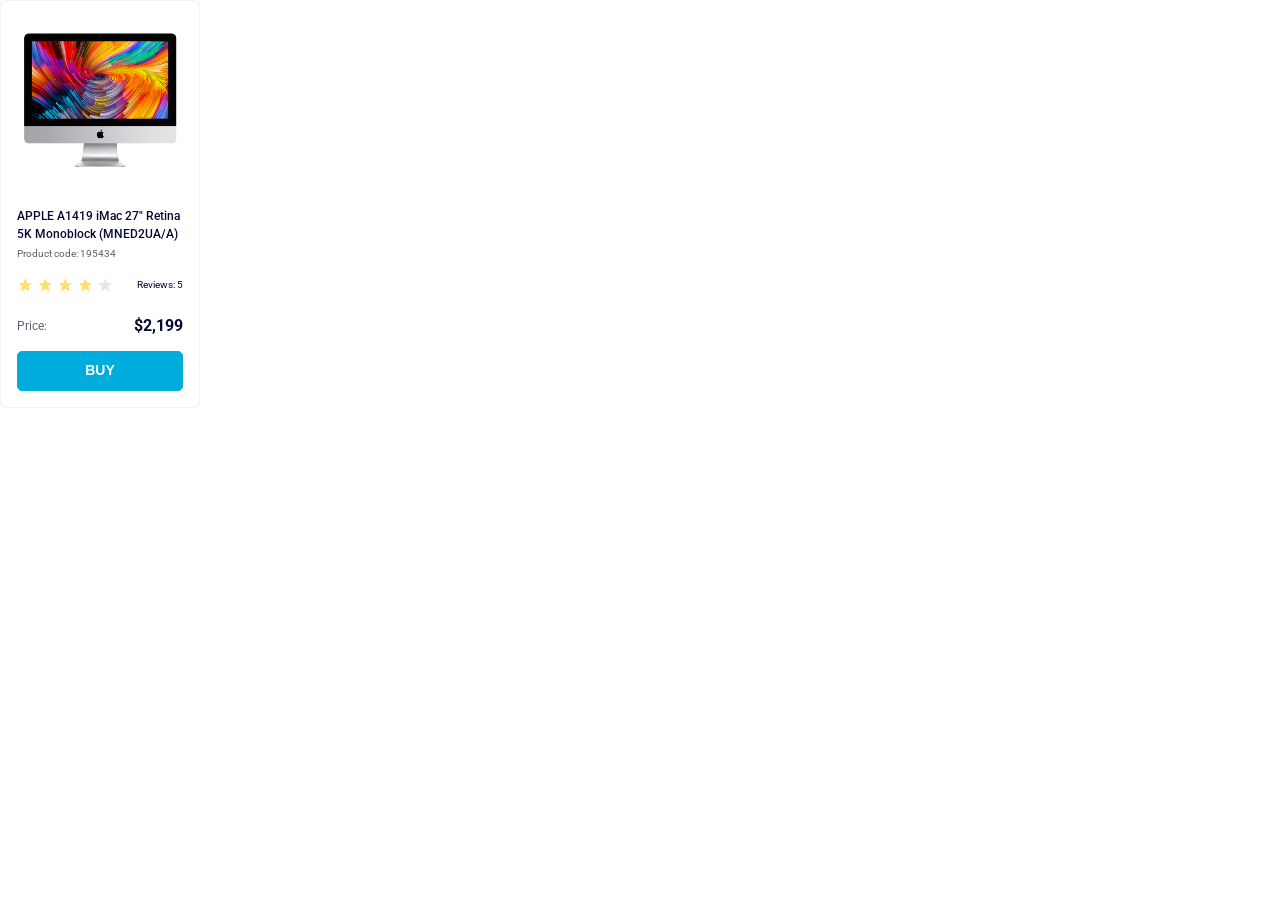
<file: index.html>
<!doctype html><html lang="en"><head><meta charset="utf-8"><meta name="viewport" content="width=device-width, initial-scale=1.0"><title>Product cards</title><link rel="preconnect" href="https://fonts.googleapis.com"><link href="https://fonts.googleapis.com/css2?family=Roboto:wght@100..900&display=swap" rel="stylesheet"><link rel="stylesheet" href="index.fb3e8be8.css"></head><body> <div class="card" data-qa="card"> <img src="imac.202c52ff.jpeg" alt="Card image" class="card__img"> <h2 class="card__name">APPLE A1419 iMac 27" Retina 5K Monoblock (MNED2UA/A)</h2> <p class="card__code">Product code: 195434</p> <div class="card__reviews stars"> <div class="stars__container"> <div class="stars__star"></div> <div class="stars__star"></div> <div class="stars__star"></div> <div class="stars__star"></div> <div class="stars__star"></div> </div> <div class="stars__count">Reviews: 5</div> </div> <div class="card__price"> <p class="card__price-text">Price:</p> <p class="card__price-value">$2,199</p> </div> <a href="#"> <button class="card__btn" type="button" data-qa="hover"> Buy </button> </a> </div> </body></html>
</file>
<file: index.fb3e8be8.css>
html,body,div,span,applet,object,iframe,h1,h2,h3,h4,h5,h6,p,blockquote,pre,a,abbr,acronym,address,big,cite,code,del,dfn,em,img,ins,kbd,q,s,samp,small,strike,strong,sub,sup,tt,var,b,u,i,center,dl,dt,dd,ol,ul,li,fieldset,form,label,legend,table,caption,tbody,tfoot,thead,tr,th,td,article,aside,canvas,details,embed,figure,figcaption,footer,header,hgroup,menu,nav,output,ruby,section,summary,time,mark,audio,video{vertical-align:baseline;border:0;margin:0;padding:0;font-size:100%}article,aside,details,figcaption,figure,footer,header,hgroup,menu,nav,section{display:block}body{line-height:1}ol,ul{list-style:none}blockquote,q{quotes:none}blockquote:before,blockquote:after,q:before,q:after{content:"";content:none}table{border-collapse:collapse;border-spacing:0}.card{box-sizing:border-box;background-color:#fff;border:1px solid #f3f3f3;border-radius:5px;flex-direction:column;justify-content:center;width:200px;padding:32px 16px 16px;font-family:Roboto,sans-serif;display:flex}.card__img{align-self:center;width:160px;height:134px;margin-bottom:40px}.card__name{color:#060b35;font-size:12px;font-weight:500;line-height:150%}.card__code{color:#616070;align-self:start;margin-top:4px;margin-bottom:16px;font-size:10px;font-weight:400;line-height:140%}.card__price{justify-content:space-between;align-items:center;margin-top:24px;margin-bottom:16px;display:flex}.card__price-text{color:#616070;font-size:12px;font-weight:400;line-height:150%}.card__price-value{color:#060b35;font-size:16px;font-weight:700;line-height:113%}.card__btn{box-sizing:border-box;text-transform:uppercase;text-align:center;color:#fff;background-color:#00acdc;border:1px solid #00acdc;border-radius:5px;width:100%;height:40px;padding:0;font-size:14px;font-weight:700;line-height:114%;transition:all .3s ease-in-out}.card__btn:hover{color:#00acdc;background-color:#fff}.stars{box-sizing:border-box;justify-content:space-between;align-items:center;font-family:Roboto,sans-serif;display:flex}.stars__container{align-items:center;display:flex}.stars__star{background-image:url(star.822d561e.svg);background-position:50%;background-repeat:no-repeat;width:16px;height:16px}.stars__star:not(:first-child){margin-left:4px}.stars__star:nth-child(-n+4){background-image:url(star-active.edda4c43.svg)}.stars__count{color:#060b35;font-size:10px;font-weight:400;line-height:140%}
/*# sourceMappingURL=index.fb3e8be8.css.map */
</file>
